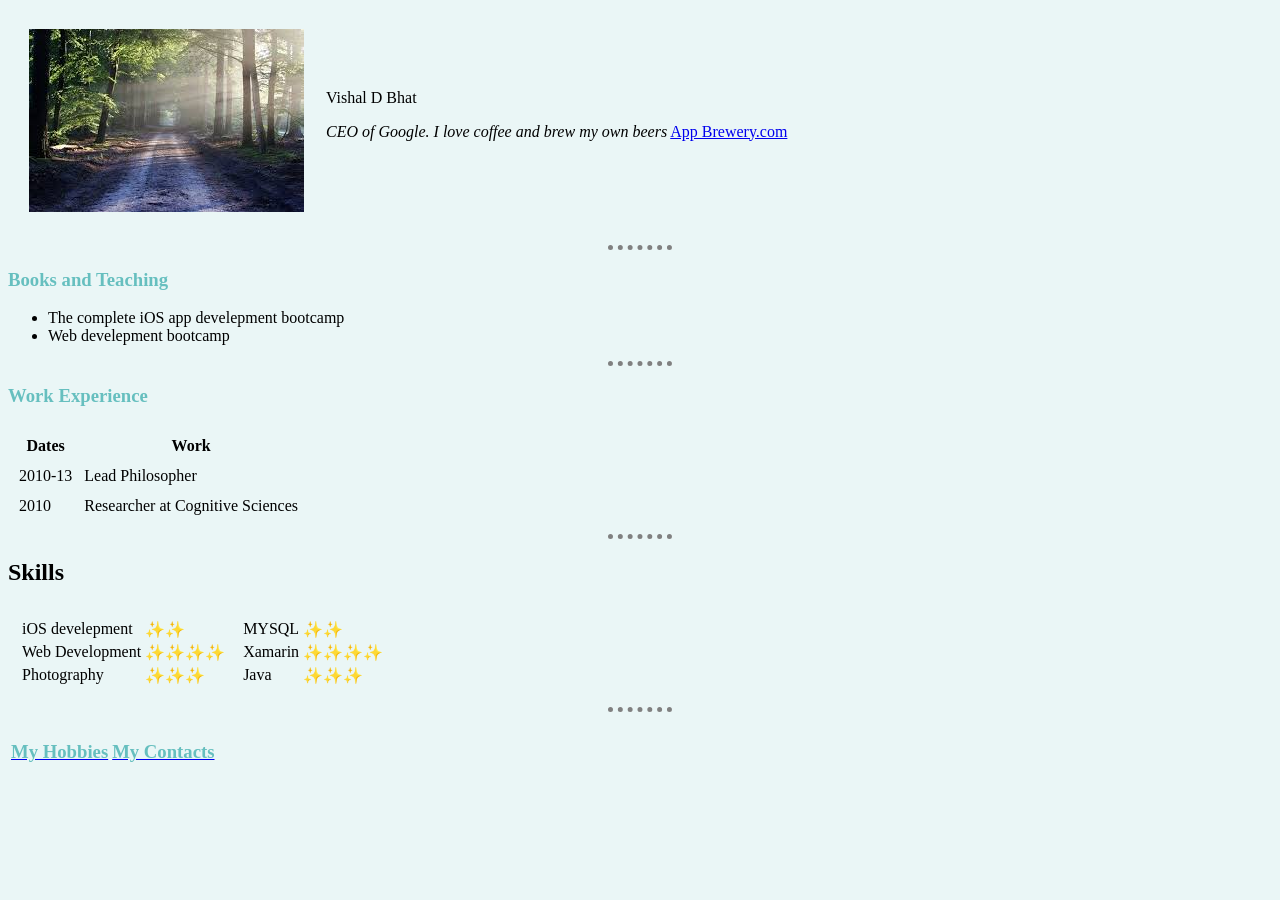
<file: PersonelPortFolio/index.html>
<!DOCTYPE html>
<html lang="en">
<head>
    <meta charset="UTF-8">
    <meta name="viewport" content="width=device-width, initial-scale=1.0">
    <title>Document</title>
    <link rel="stylesheet" href="css/styles.css">
</head>

<body>
    <table cellspacing = 20>
        <tr>
            <td>
                <img src = "Nature1.jpg" alt = "Nature Lover" ></td>
            <td> Vishal D Bhat
            <p><i> CEO of Google. I love coffee and brew my own beers</i> <a href="https://www.appbrewery.co/"> App Brewery.com</a></p></td>
        </tr>
    </table>
    <center>
        <hr>
    
    
    <!--intendation is very inportant--> 
    </center>
    
    
    
    <h3> Books and Teaching</h3>
    <ul>
        <li>The complete iOS app develepment bootcamp</li>
        <li>Web develepment bootcamp</li>

    </ul>
    <hr>
    <p><h3>Work Experience</h3></p>
    
    <table cellspacing = "10">
        <thead>
            <tr>
                <th>Dates</th>
                <th>Work</th>
                
            </tr>
        </thead>
        <tbody>
            <tr>
                <td>2010-13</td>  
                <td>Lead Philosopher</td>
                
              </tr>
              <tr>
                  <td> 2010</td>
                  <td> Researcher at Cognitive Sciences</td>
                  
              </tr>
        </tbody>
        <tfoot>
        </tfoot>
        
        

    </table>
  <hr/>
<p><h2>Skills</h2></p>

<table cellspacing = "10">
    <tr>
        <td>
            <table >
    
                <tr>
                    <td>iOS develepment </h2></td>
                    <td>✨✨</td>
                </tr>
                <tr>
                    <td>Web Development</td>
                    <td>✨✨✨✨</td>  
                </tr>
                <tr>
                    <td>Photography</td>
                    <td>✨✨✨</td>
                </tr>
                
            </table>
        </td>
        <td>
            <table >
    
                <tr>
                    <td>MYSQL </h2></td>
                    <td>✨✨</td>
                </tr>
                <tr>
                    <td>Xamarin</td>
                    <td>✨✨✨✨</td>  
                </tr>
                <tr>
                    <td>Java</td>
                    <td>✨✨✨</td>
                </tr>
                
            </table>
        </td>
    </tr>
</table>






<hr/>
<table>
    <tr>
        <td> <a href="Hobbies.html"><h3>My Hobbies</h3></a></td>
     <td><a href = "Contacts.html"><h3> My Contacts</h3></a></td>
    </tr>
</table>
        
   
    
</body>
</html>
</file>
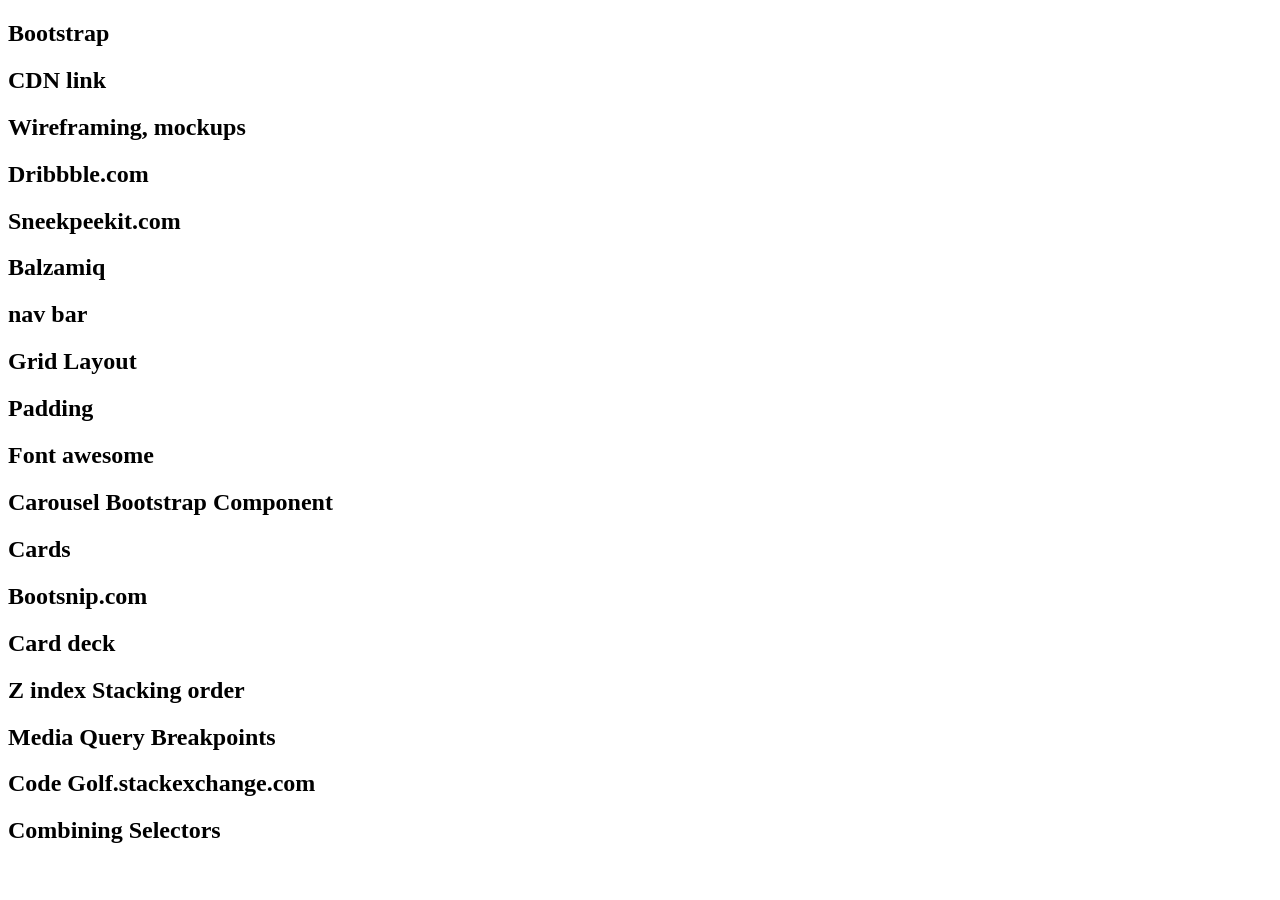
<file: Bootsrap/progress.html>
<!DOCTYPE html>
<html lang="en">
<head>
    <meta charset="UTF-8">
    <meta name="viewport" content="width=device-width, initial-scale=1.0">
    <title>Progress</title>
</head>
<body>
    <h2>Bootstrap</h2>
    <h2>CDN link</h2>
    <h2>Wireframing, mockups</h2>
    <h2>Dribbble.com</h2>
    <h2>Sneekpeekit.com</h2>
    <h2>Balzamiq</h2>
    <h2>nav bar</h2>
    <h2>Grid Layout</h2>
    <h2>Padding</h2>
    <h2>Font awesome</h2>
    <h2>Carousel Bootstrap Component</h2>
    <h2>Cards</h2>
    <h2>Bootsnip.com</h2>
    <h2>Card deck</h2>
    <h2>Z index Stacking order</h2>
    <h2>Media Query Breakpoints</h2>
    <h2>Code Golf.stackexchange.com</h2>
    <h2>Combining Selectors</h2>
   
</body>
</html>
</file>
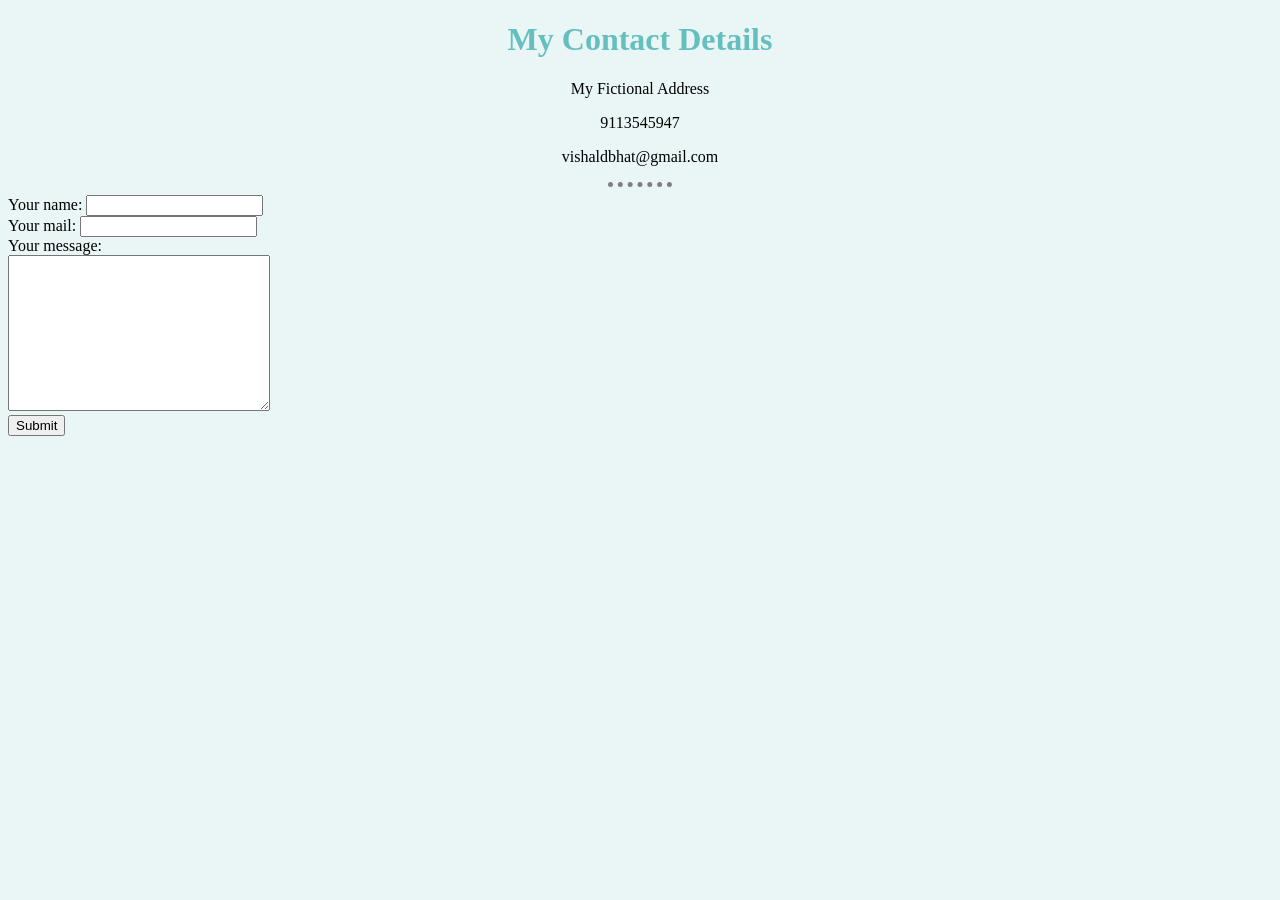
<file: PersonelPortFolio/Contacts.html>
<!DOCTYPE html>
<html lang="en">
<head>
    <meta charset="UTF-8">
    <meta name="viewport" content="width=device-width, initial-scale=1.0">
    <title> 🌹 Contacts page</title>
</head>
<link rel ="stylesheet" href="css/styles.css">
<body>
    <center>
    <h1> My Contact Details</h1> 
    <p> My Fictional Address</p>
    <p> 9113545947 </p>
    <p>vishaldbhat@gmail.com</p>
    <hr>
    </center>
   <!--form-->
   <form  action="mailto:info@vishaldbhat@gmail.com" method="post" enctype="text/plain">
       <label>Your name:</label>
       <input type = "text" name ="yourName" value = ""><br/>
       <label>Your mail:</label>
      <input type = "email" name ="yourEmail"><br/>
      
       <label>Your message:</label><br/>
       <textarea name = "yourMessage" rows = "10" cols = "30"></textarea><br/>
       <input type = "submit" name = "">

   </form>
      
</body>
</html>
</file>
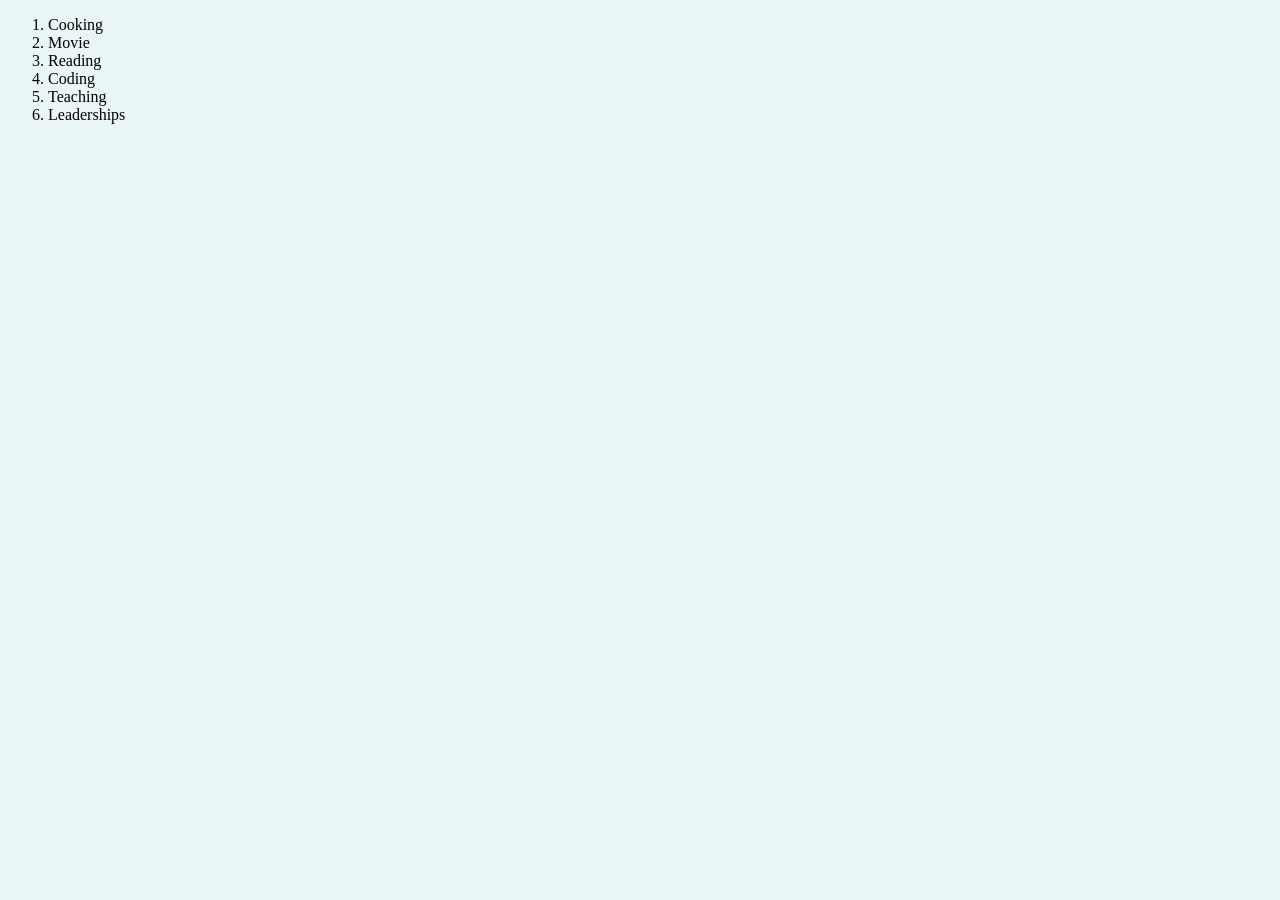
<file: PersonelPortFolio/Hobbies.html>
<!DOCTYPE html>
<html lang="en">
<head>
    <meta charset="UTF-8">
    <meta name="viewport" content="width=device-width, initial-scale=1.0">
    <title> 🌹 My Hobbies</title>
</head>
<link rel ="stylesheet" href="css/styles.css"
<body>
    <ol >
        <li>Cooking</li>
        <li> Movie</li>
        <li> Reading</li>
        <li>Coding</li>
        <li> Teaching </li>
        <li> Leaderships</li>
    </ol>
    
</body>
</html>
</file>
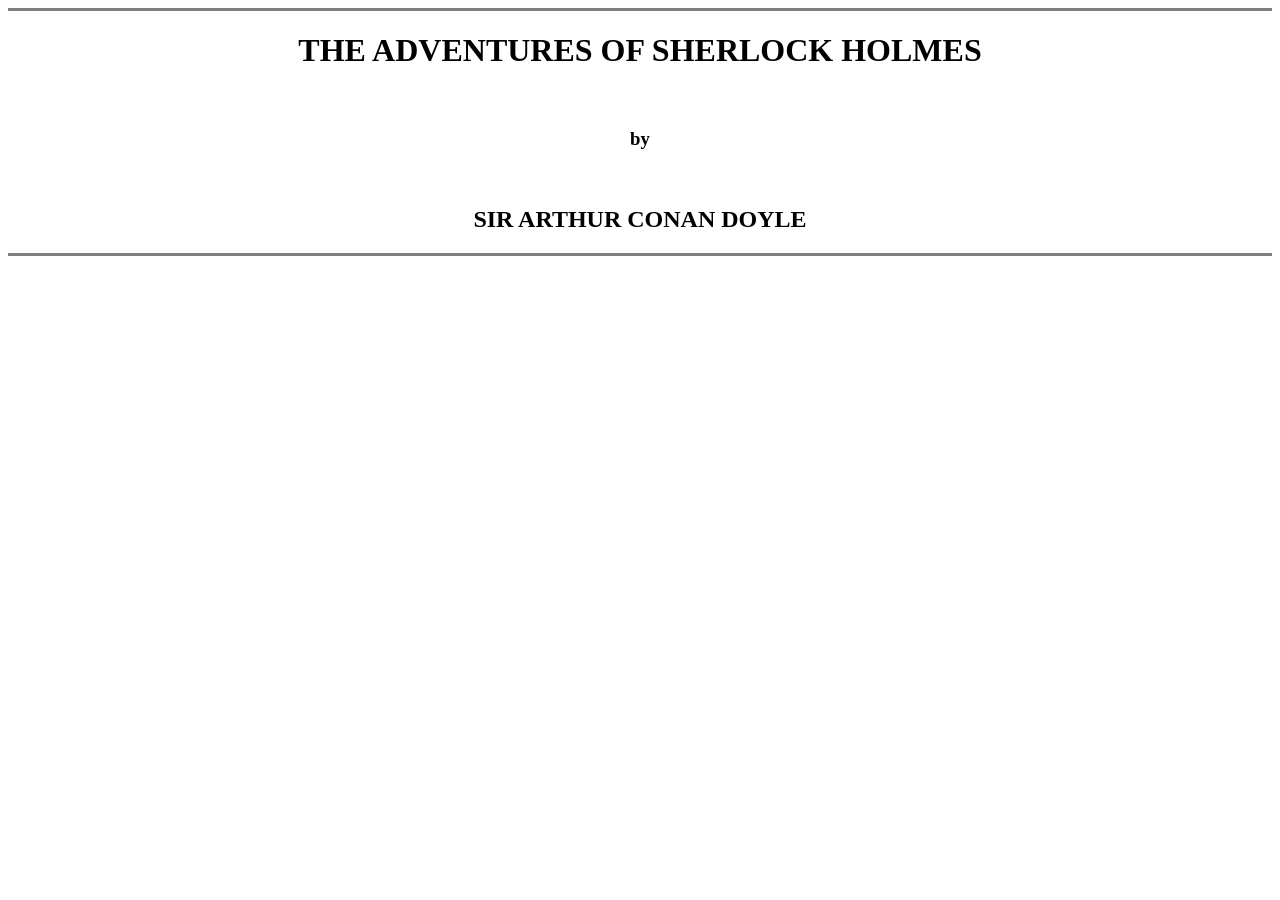
<file: PersonelPortFolio/novel.html>
<!DOCTYPE html>
<html lang="en">
<head>
    <meta charset="UTF-8">
    <meta name="viewport" content="width=device-width, initial-scale=1.0">
    <title>Adventure of Sherlock Holmes</title>
</head>
<body>
    <center>
    <hr size = "3" noshade>
    <h1>THE ADVENTURES OF SHERLOCK HOLMES</h1><br/>
    <h3> by </h3><br/>
    <h2>SIR ARTHUR CONAN DOYLE</h2>
    <hr size="3" noshade>
    </center>
</body>
</html>
</file>
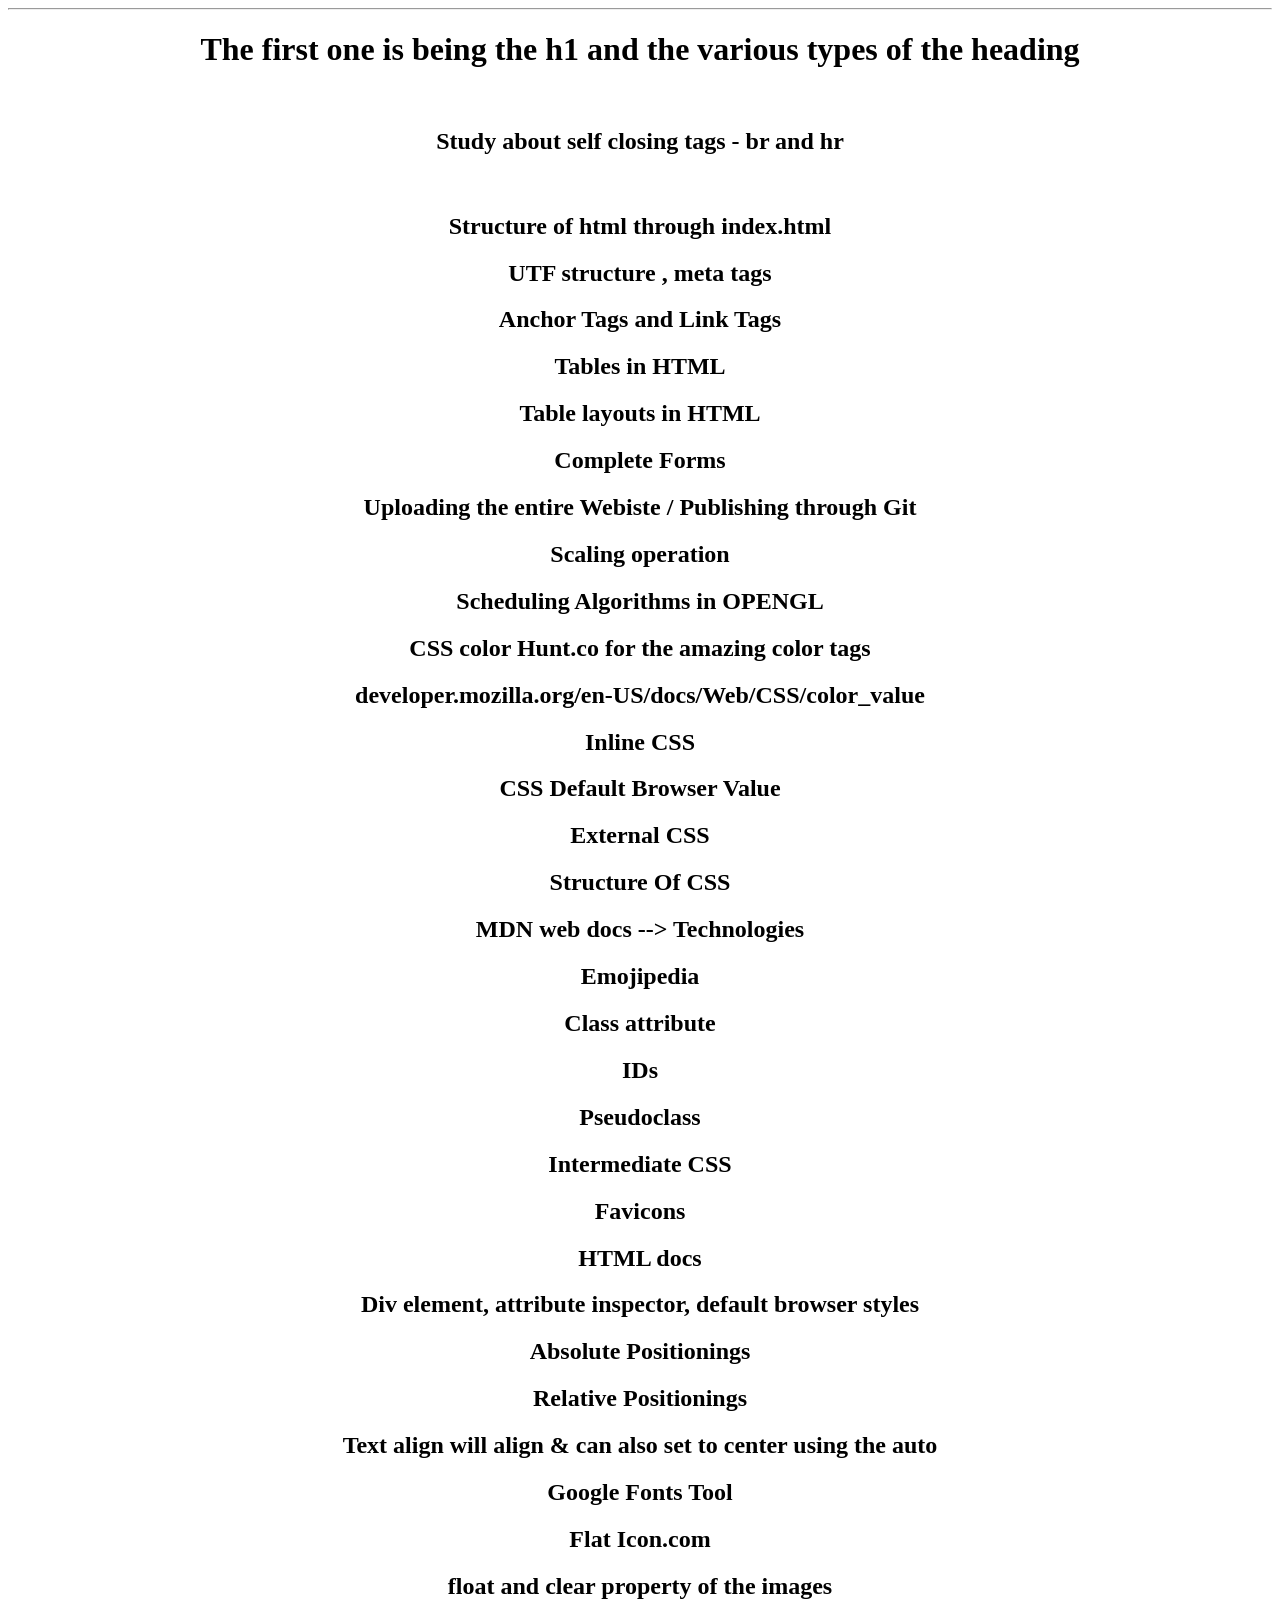
<file: PersonelPortFolio/progress1.html>
<!DOCTYPE html>
<html lang="en">
<head>
    <meta charset="UTF-8">
    <meta name="viewport" content="width=<device-width>, initial-scale=1.0">
    <title> 🌹Progress in UDemy Angela</title>
</head>
<body>
    <center><hr>
    <h1> The first one is being the h1 and the various types of the heading</h1><br/>
    <h2>Study about self closing tags - br and hr</h2><br/>
    <h2>Structure of html through index.html</h2>
    <h2> UTF structure , meta tags</h2>
    <h2>Anchor Tags and Link Tags</h2>
    <h2> Tables in HTML</h2>
    <h2>Table layouts in HTML</h2>
    <h2>Complete Forms</h2>
    <h2>Uploading the entire Webiste / Publishing through Git</h2>
    <h2>Scaling operation</h2>
    <h2>Scheduling Algorithms in OPENGL</h2>
    <h2>CSS color Hunt.co for the amazing color tags</h2>
    <h2><body background-colr: #----</h2>
        <h2>developer.mozilla.org/en-US/docs/Web/CSS/color_value</h2>
        <h2>Inline CSS</h2>
        <h2>CSS Default Browser Value</h2>
        <h2>External CSS</h2>
        <h2>Structure Of CSS</h2>
        <h2>MDN web docs --> Technologies</h2>
        <h2>Emojipedia</h2>
        <h2>Class attribute</h2>
        <h2>IDs</h2>
        <h2>Pseudoclass</h2>
        <h2>Intermediate CSS</h2>
        <h2>Favicons</h2>
        <h2>HTML docs</h2>
        <h2>Div element, attribute inspector, default browser styles</h2>
        <h2>Absolute Positionings</h2>
        <h2>Relative Positionings</h2>
    <h2> Text align will align & can also set to center using the auto</h2>
    <h2>Google Fonts Tool</h2>
    <h2>Flat Icon.com</h2>
    <h2>float and clear  property of the images</h2>
    </center><hr>
    
</body>
</html>
</file>
<file: PersonelPortFolio/css/styles.css>
body {
    background-color: #EAF6F6;
}
hr {
    border-style: none;
    border-top-style: dotted;
    
    border-width: 5px;
    border-color: grey;
    width: 5%;
}
h1{
    color : #66BFBF;
}

h3{
    color : #66BFBF
}
</file>
